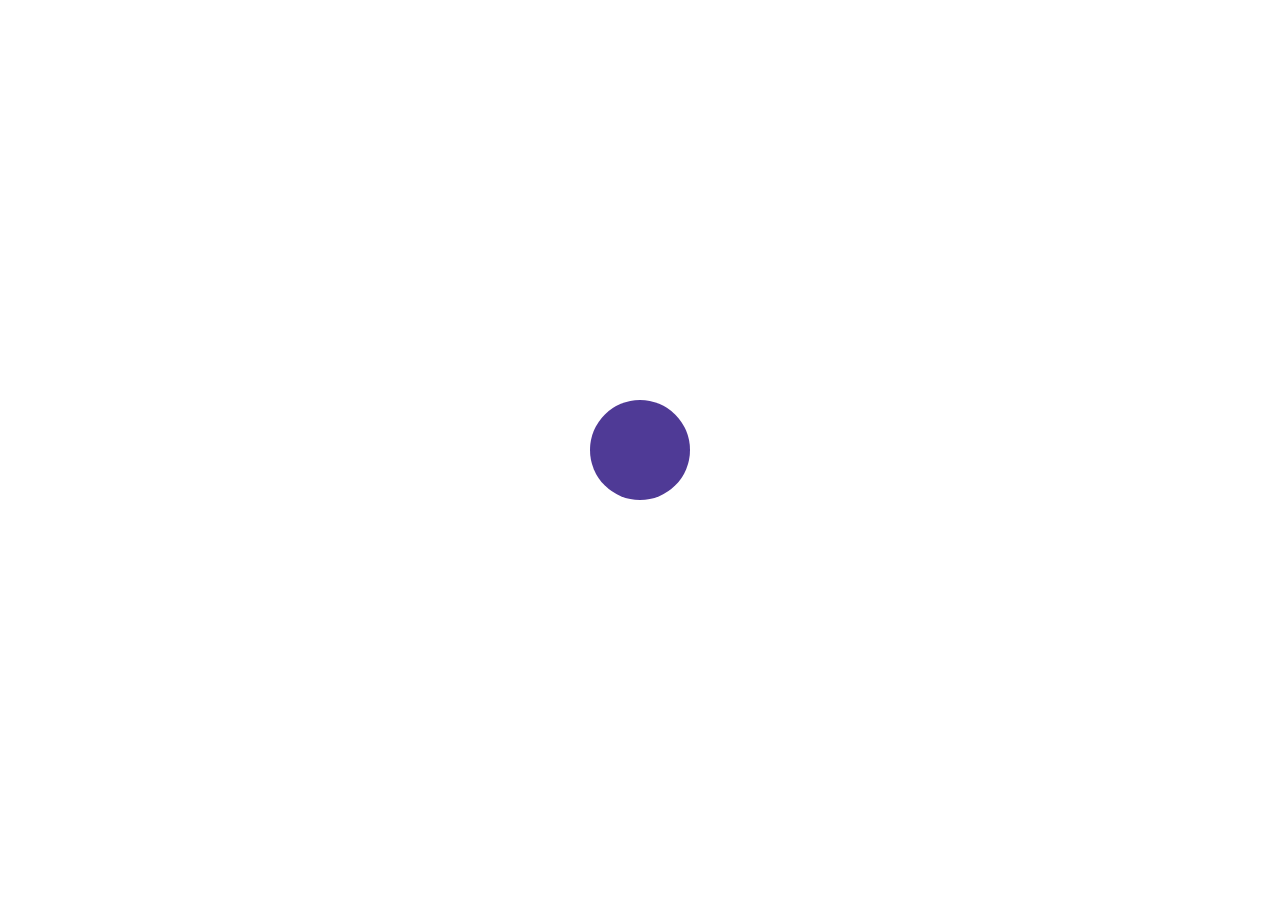
<file: örnek 5/index.html>
<!DOCTYPE html>
<html lang="en">
<head>
    <meta charset="UTF-8">
    <meta http-equiv="X-UA-Compatible" content="IE=edge">
    <meta name="viewport" content="width=device-width, initial-scale=1.0">
    <title>TikTok loading animation</title>
    <!-- Link to your stylesheet -->
    <link rel="stylesheet" href="./styles.css">
</head>
<body>
  <!-- This span element will be the container for the loader -->
  <span class="loader"></span>
</body>
</html>
</file>
<file: örnek 5/styles.css>
@import url('https://fonts.googleapis.com/css2?family=Poppins:wght@300&display=swap');

*{
    margin: 0;
    padding: 0;
    box-sizing: border-box;
}
body{
    font-family: 'Poppins', sans-serif;
    background-color: #fff;
    display: grid;
    place-content: center;
    height: 100vh;
}
/* ======================== */
/*
    These are general styles about the size of the element. You can adjust the size if you want.
    Keep in mind that if you do change the size you will have to adjust the left position inside of the keyframe.
    In I suggest doing 5px less than your element size for the left position. For example, here the width is 100px so I use
    a left position of 95px.
*/
.loader{
    width: 100px;
    height: 100px;
    position: relative; /*This will make the element inside of it that has position of absolute stay inside of this box.*/
}
/*Selecting both pseudo-elements together because they will have the following styles in common. Doing it this way we don't have to repeat ourselves later.*/
.loader::before,
.loader::after{
    content: '';
    position: absolute;
    width: inherit; /*Gets the same width as the parent (.loader).*/
    height: inherit; /*Gets the same height as the parent (.loader).*/
    border-radius: 50%;
    mix-blend-mode: multiply; /*Mixes the colors so that you get the layer effect.*/
    animation: rotate 1s infinite
    cubic-bezier(0.77, 0, 0.175, 1); /*The animation will take 1 second and it will run for an infinite time.*/
}
/*Selecting the pseudo-elements individually to apply different colors and a delay on the ::after.*/
.loader::before{
    background-color: #fc3f9e;
}
.loader::after{
    background-color: #50e8f3;
    animation-delay: .5s; /*The delay here is important. Make sure that the delay is half of your animation duration (1 second in this case) so we do a delay of .5 second.
    If the delay is not half of the animation duration, the animation will not look fluid.*/
}
@keyframes rotate {
    0%,100%{
        left: 95px; /*The 0% and 100% (start and end) stops will have the same styles so here we use them together to not repeat it later. We move the element to the left.*/
    }
    25%{
        transform: scale(.3); /*On this stop we scale the element down to make it look smaller.*/
    }
    50%{
        left: 0; /*On this stop the left position to 0 to bring it all the way back..*/
    }
    75%{
        transform: scale(1); /*On this stop we make the element the normal size again.*/
    }
}
</file>
